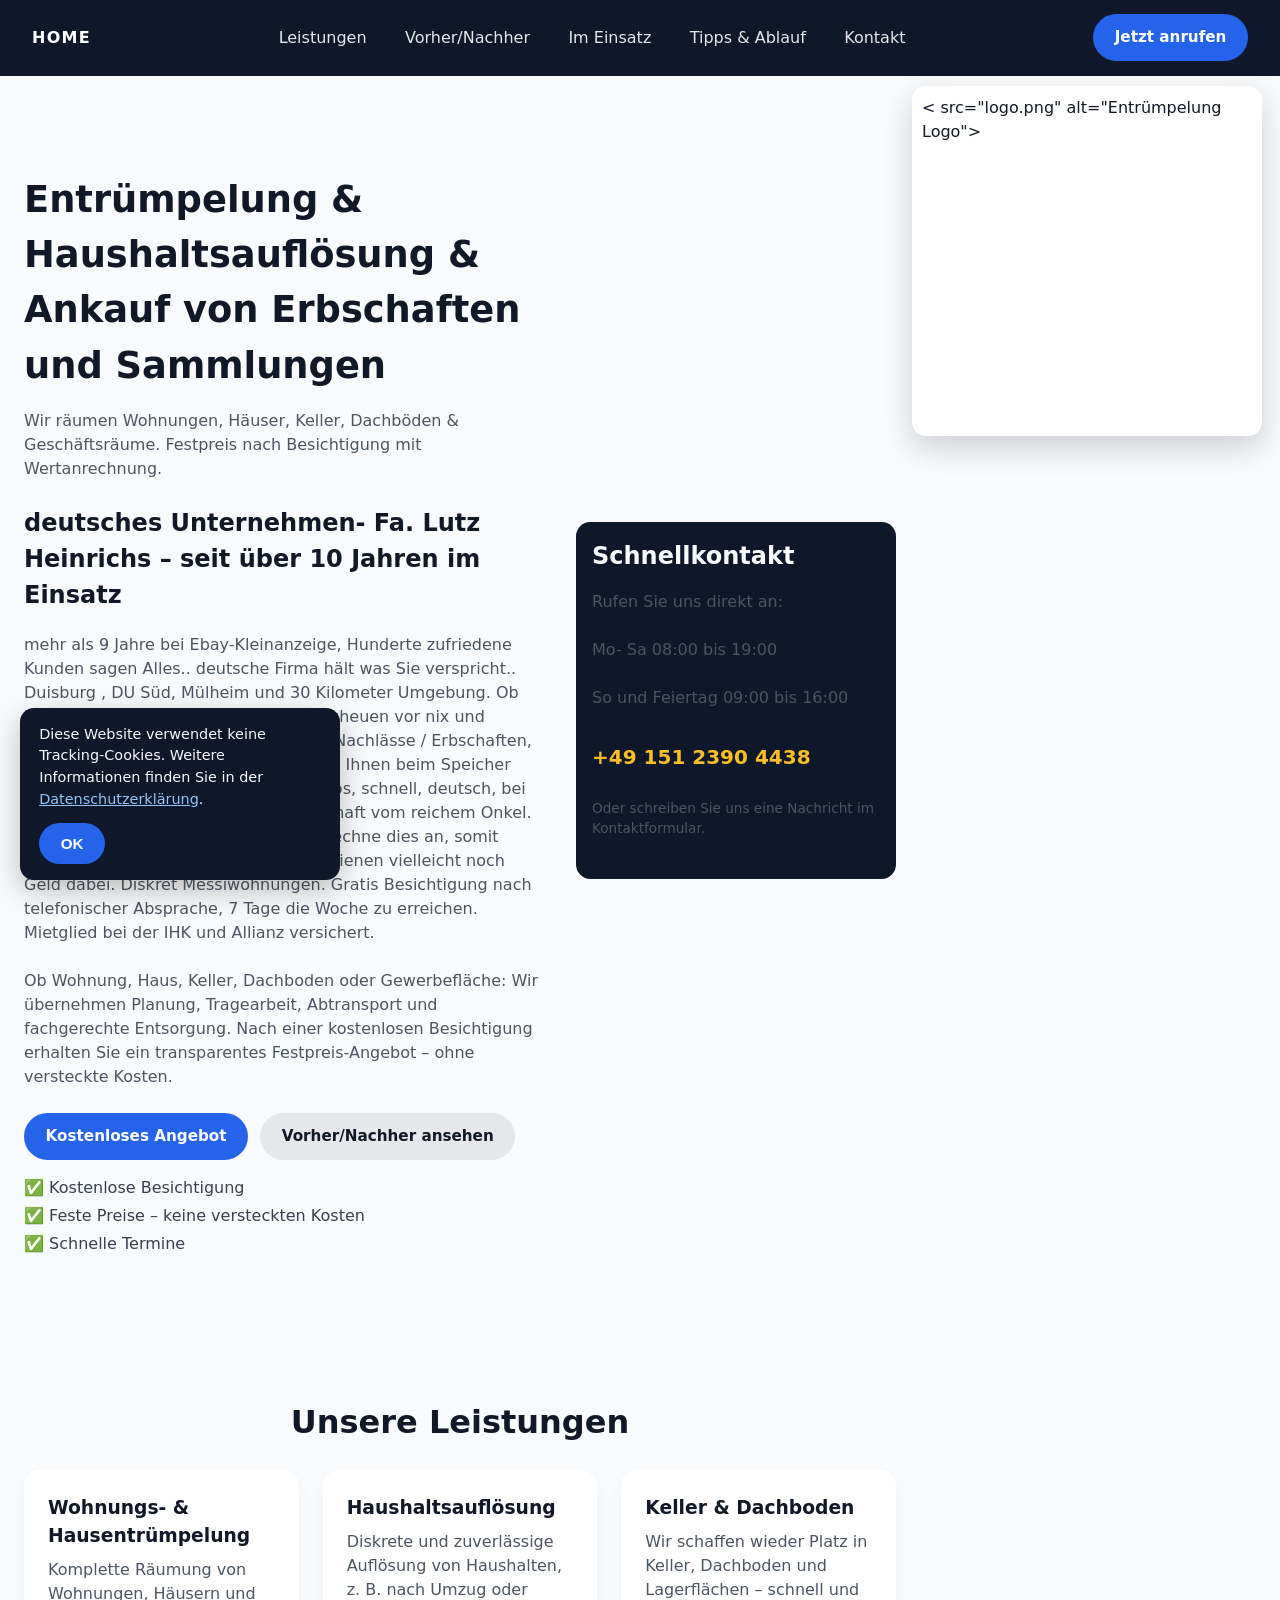
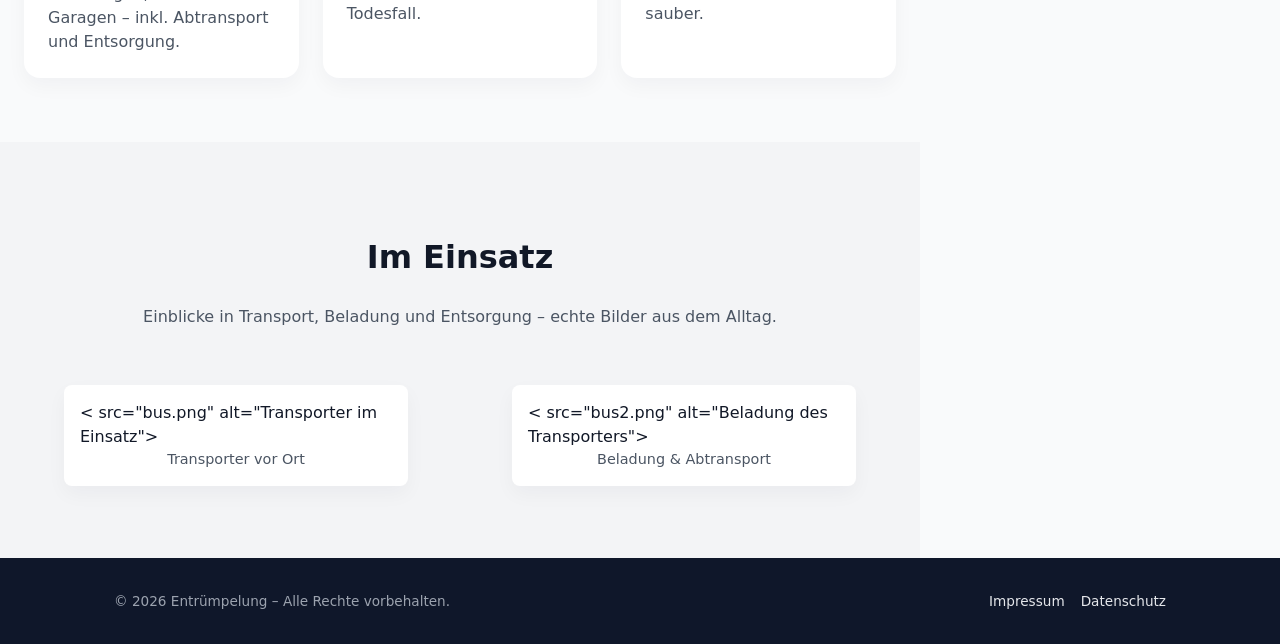
<file: index.html>
<!DOCTYPE html>
<html lang="de">
<head>
  <meta charset="UTF-8" />
  <link rel="icon" type="image/png" href="favicon.png">

  <meta name="viewport" content="width=device-width, initial-scale=1.0" />
  <title>Entrümpelung Heinrichs – Entrümpelung & Haushaltsauflösung in Duisburg</title>
<meta name="description" content="Entrümpelung & Haushaltsauflösung in Duisburg und Umgebung. Schnell, zuverlässig, besenrein. Kostenlose Besichtigung & Festpreis-Angebot." />

  <link rel="stylesheet" href="css/styles.css" />
</head>
<body>

 <header class="header">
  <div class="container header-inner">
    <a class="brand" href="index.html" aria-label="Startseite">
      <span class="brand-text">Home</span>
    </a>

    <nav class="nav">
  <a href="leistungen.html">Leistungen</a>
  <a href="galerie.html">Vorher/Nachher</a>
  <a href="einsatz.html">Im Einsatz</a>
  <a href="preise.html">Tipps & Ablauf</a>
  <a href="kontakt.html">Kontakt</a>
</nav>


    <a class="btn-primary header-call" href="tel:+4915123904438">Jetzt anrufen</a>
  </div>
</header>

<!-- Logo-Badge unter der schwarzen Leiste (auf jeder Seite gleich) -->
<a class="logo-badge" href="index.html" aria-label="Zur Startseite">
  < src="logo.png" alt="Entrümpelung Logo">
</a>






  <main>
    <!-- HERO -->
    <section class="hero">
      <div class="container hero-inner">
        <div class="hero-text">
          <h1>Entrümpelung & Haushaltsauflösung & Ankauf von Erbschaften und Sammlungen</h1>
          <p>
            Wir räumen Wohnungen, Häuser, Keller, Dachböden & Geschäftsräume.
            Festpreis nach Besichtigung mit Wertanrechnung.
          </p>

          <div class="hero-about">
  <h2> deutsches Unternehmen- Fa. Lutz Heinrichs – seit über 10 Jahren im Einsatz</h2>
  <p>
    mehr als 9 Jahre bei Ebay-Kleinanzeige, Hunderte zufriedene Kunden sagen Alles..
     deutsche Firma hält was Sie verspricht.. Duisburg , DU Süd, Mülheim und 30 Kilometer Umgebung. 
    Ob Keller, Scheune, Wohnung, Villa , wir scheuen vor nix und entrümpeln alles. 
    Ankauf hochwertige Nachlässe / Erbschaften, zahlen bar wenn gewünscht. Wir helfen Ihnen beim Speicher oder Keller,
     bei der grossen Villa... seriös, schnell, deutsch, bei kleinen Dingen von Oma, bis zur Erbschaft vom reichem Onkel.
      Kaufe fast Alles was von Wert ist und rechne dies an, somit bleibt Ihre Rechnung klein und Sie verdienen vielleicht noch Geld dabei.
     Diskret Messiwohnungen. Gratis Besichtigung nach telefonischer Absprache, 7 Tage die Woche zu erreichen. Mietglied bei der IHK und Allianz versichert.
  </p>
  <p>
    Ob Wohnung, Haus, Keller, Dachboden oder Gewerbefläche: Wir übernehmen Planung, Tragearbeit,
    Abtransport und fachgerechte Entsorgung. Nach einer kostenlosen Besichtigung erhalten Sie ein
    transparentes Festpreis-Angebot – ohne versteckte Kosten.
  </p>
</div>


          <div class="hero-actions">
            <a class="btn-primary" href="kontakt.html">Kostenloses Angebot</a>
            <a class="btn-secondary" href="galerie.html">Vorher/Nachher ansehen</a>
          </div>

          <ul class="hero-bullets">
            <li>✅ Kostenlose Besichtigung</li>
            <li>✅ Feste Preise – keine versteckten Kosten</li>
            <li>✅ Schnelle Termine</li>
          </ul>
        </div>

        <div class="hero-box">
          <h2>Schnellkontakt</h2>
          <p>Rufen Sie uns direkt an:</p>
          <p> Mo- Sa 08:00 bis 19:00 </p>
          <p>So und Feiertag 09:00 bis 16:00</p>
          <a class="hero-phone" href="tel:+4915123904438">+49 151 2390 4438</a>
          <p class="hero-small">Oder schreiben Sie uns eine Nachricht im Kontaktformular.</p>
        </div>
      </div>
    </section>

    <!-- LEISTUNGEN -->
    <section id="leistungen" class="section">
      <div class="container">
        <h2>Unsere Leistungen</h2>
        <div class="grid-3">
          <article class="card">
            <h3>Wohnungs- & Hausentrümpelung</h3>
            <p>Komplette Räumung von Wohnungen, Häusern und Garagen – inkl. Abtransport und Entsorgung.</p>
          </article>
          <article class="card">
            <h3>Haushaltsauflösung</h3>
            <p>Diskrete und zuverlässige Auflösung von Haushalten, z. B. nach Umzug oder Todesfall.</p>
          </article>
          <article class="card">
            <h3>Keller & Dachboden</h3>
            <p>Wir schaffen wieder Platz in Keller, Dachboden und Lagerflächen – schnell und sauber.</p>
          </article>
        </div>
      </div>
    </section>

    <!-- IM EINSATZ (Transport) -->
    <section id="einsatz" class="section section-alt">
      <div class="container">
        <h2>Im Einsatz</h2>
        <p class="section-intro">
          Einblicke in Transport, Beladung und Entsorgung – echte Bilder aus dem Alltag.
        </p>

        <div class="transport-grid">
          <figure class="transport-item">
            < src="bus.png" alt="Transporter im Einsatz">
            <figcaption>Transporter vor Ort</figcaption>
          </figure>

          <figure class="transport-item">
            < src="bus2.png" alt="Beladung des Transporters">
            <figcaption>Beladung & Abtransport</figcaption>
          </figure>
        </div>
      </div>
    </section>

  </main>

  <footer class="footer">
    <div class="container footer-inner">
      <p>© <span id="year"></span> Entrümpelung – Alle Rechte vorbehalten.</p>
      <div class="footer-links">
        <a href="impressum.html">Impressum</a>
<a href="datenschutz.html">Datenschutz</a>

      </div>
    </div>
  </footer>

  <script src="js/main.js"></script>
  <div id="cookie-banner" class="cookie-banner">
  <div class="cookie-box">
    <p>
      Diese Website verwendet keine Tracking-Cookies.
      Weitere Informationen finden Sie in der
      <a href="datenschutz.html">Datenschutzerklärung</a>.
    </p>
    <button id="cookie-accept" class="btn-primary">OK</button>
  </div>
</div>

<script>
  const banner = document.getElementById("cookie-banner");
  const btn = document.getElementById("cookie-accept");

  if (!localStorage.getItem("cookiesAccepted")) {
    banner.style.display = "block";
  }

  btn.addEventListener("click", () => {
    localStorage.setItem("cookiesAccepted", "true");
    banner.style.display = "none";
  });
</script>

</body>
</html>
</file>
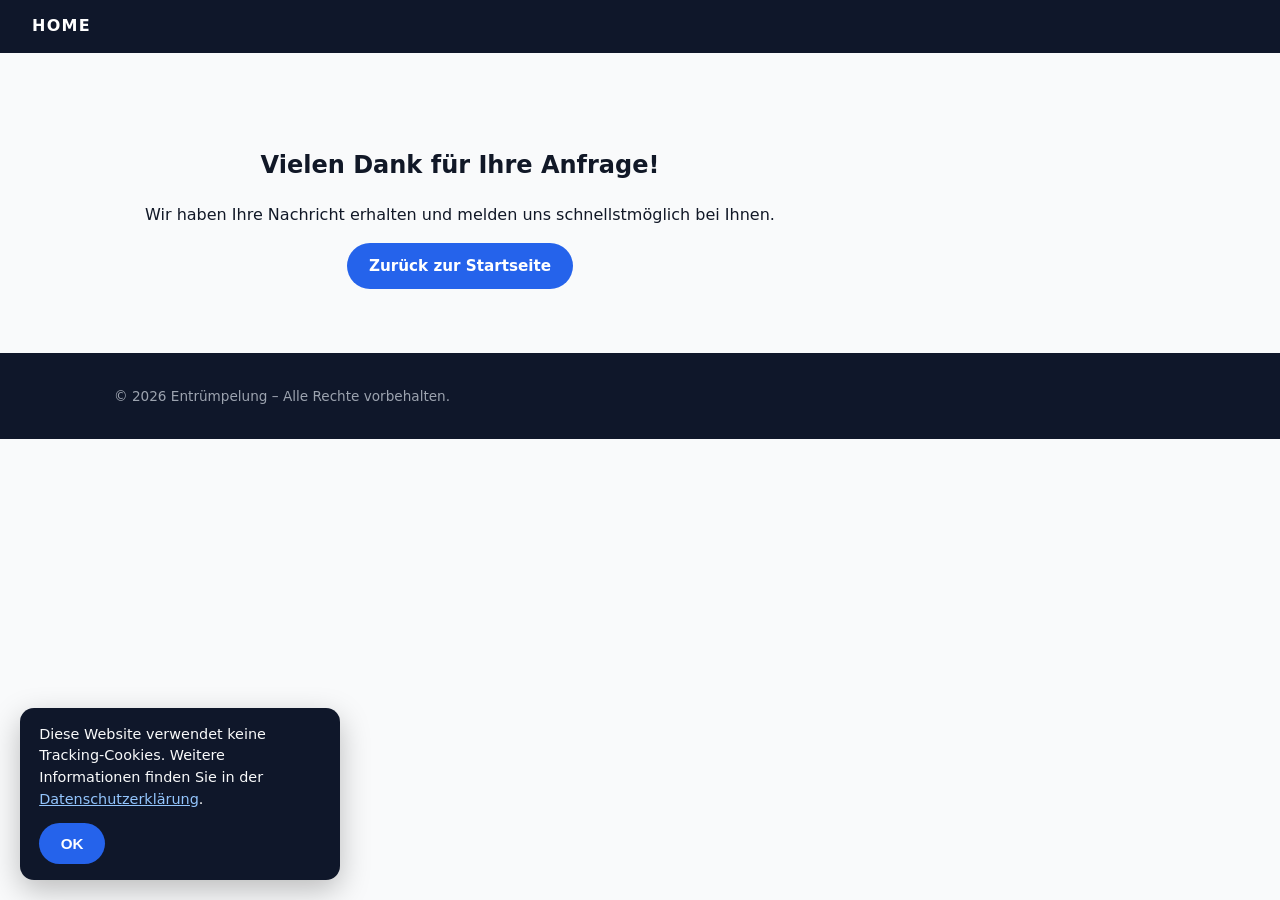
<file: danke.html>
<!DOCTYPE html>
<html lang="de">
<head>
  <meta charset="UTF-8" />
  <link rel="icon" type="image/png" href="favicon.png">

  <title>Vielen Dank – Anfrage gesendet</title>
  <meta name="viewport" content="width=device-width, initial-scale=1.0" />
  <link rel="stylesheet" href="css/styles.css" />
</head>
<body>

<header class="header">
  <div class="container header-inner">
    <a class="brand" href="index.html"><span class="brand-text">Home</span></a>
  </div>
</header>

<main>
  <section class="section">
    <div class="container" style="text-align:center; max-width:700px;">
      <h1>Vielen Dank für Ihre Anfrage!</h1>
      <p>
        Wir haben Ihre Nachricht erhalten und melden uns schnellstmöglich bei Ihnen.
      </p>
      <a href="index.html" class="btn-primary">Zurück zur Startseite</a>
    </div>
  </section>
</main>

<footer class="footer">
  <div class="container footer-inner">
    <p>© <span id="year"></span> Entrümpelung – Alle Rechte vorbehalten.</p>
  </div>
</footer>

<script>
  document.getElementById("year").textContent = new Date().getFullYear();
</script>
<div id="cookie-banner" class="cookie-banner">
  <div class="cookie-box">
    <p>
      Diese Website verwendet keine Tracking-Cookies.
      Weitere Informationen finden Sie in der
      <a href="datenschutz.html">Datenschutzerklärung</a>.
    </p>
    <button id="cookie-accept" class="btn-primary">OK</button>
  </div>
</div>

<script>
  const banner = document.getElementById("cookie-banner");
  const btn = document.getElementById("cookie-accept");

  if (!localStorage.getItem("cookiesAccepted")) {
    banner.style.display = "block";
  }

  btn.addEventListener("click", () => {
    localStorage.setItem("cookiesAccepted", "true");
    banner.style.display = "none";
  });
</script>

</body>
</html>
</file>
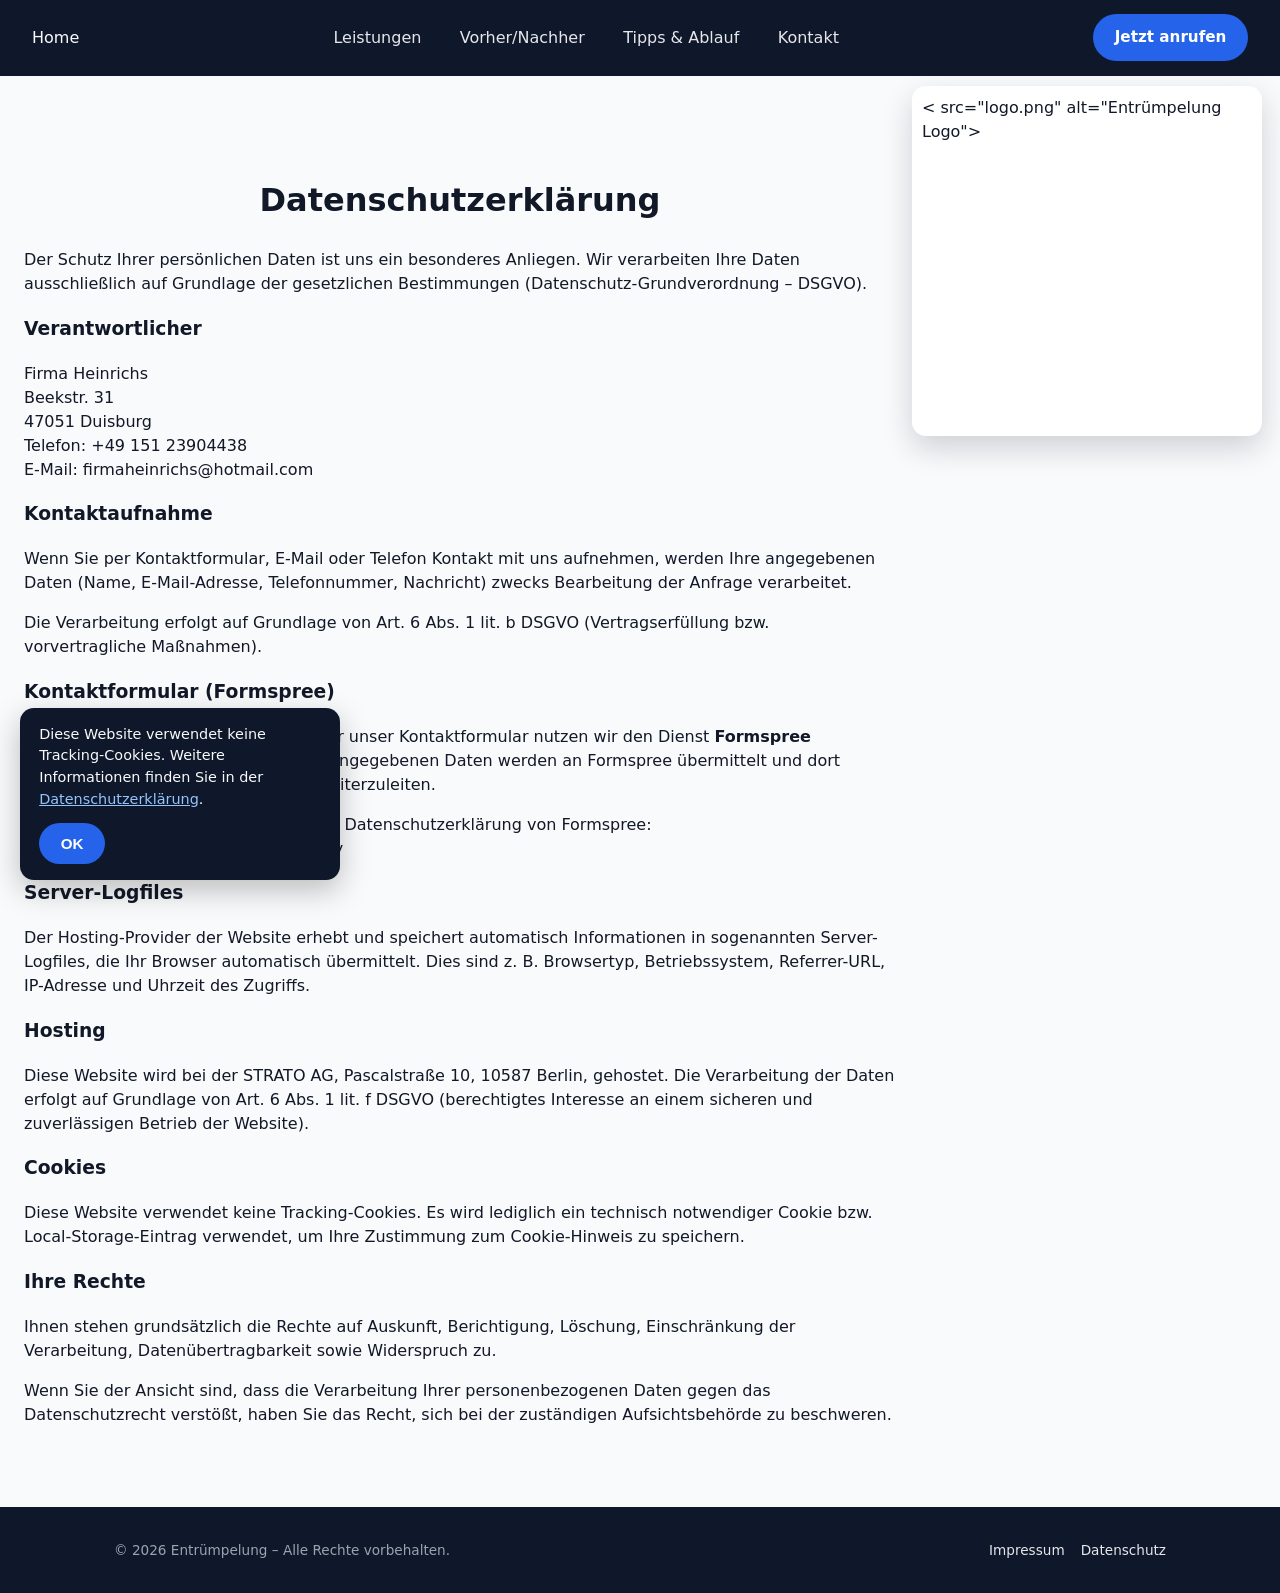
<file: datenschutz.html>
<!DOCTYPE html>
<html lang="de">
<head>
  <meta charset="UTF-8" />
  <link rel="icon" type="image/png" href="favicon.png">

  <meta name="viewport" content="width=device-width, initial-scale=1.0" />
  <title>Datenschutzerklärung – Entrümpelung Heinrichs</title>
<meta name="description" content="Datenschutzerklärung von Entrümpelung Heinrichs." />

  <link rel="stylesheet" href="css/styles.css" />
</head>

<body>

<header class="header">
  <div class="container header-inner">
    <a class="brand" href="index.html">Home</a>

    <nav class="nav">
      <a href="leistungen.html">Leistungen</a>
      <a href="galerie.html">Vorher/Nachher</a>
      <a href="preise.html">Tipps & Ablauf</a>
      <a href="kontakt.html">Kontakt</a>
    </nav>

    <a class="btn-primary header-call" href="tel:+4915123904438">Jetzt anrufen</a>
  </div>
</header>

<a class="logo-badge" href="index.html">
  < src="logo.png" alt="Entrümpelung Logo">
</a>

<main>
  <section class="section">
    <div class="container">
      <h2>Datenschutzerklärung</h2>

      <p>
        Der Schutz Ihrer persönlichen Daten ist uns ein besonderes Anliegen.
        Wir verarbeiten Ihre Daten ausschließlich auf Grundlage der gesetzlichen Bestimmungen
        (Datenschutz-Grundverordnung – DSGVO).
      </p>

      <h3>Verantwortlicher</h3>
      <p>
        Firma Heinrichs<br>
        Beekstr. 31<br>
        47051 Duisburg<br>
        Telefon: +49 151 23904438<br>
        E-Mail: <a href="mailto:firmaheinrichs@hotmail.com">firmaheinrichs@hotmail.com</a>
      </p>

      <h3>Kontaktaufnahme</h3>
      <p>
        Wenn Sie per Kontaktformular, E-Mail oder Telefon Kontakt mit uns aufnehmen,
        werden Ihre angegebenen Daten (Name, E-Mail-Adresse, Telefonnummer, Nachricht)
        zwecks Bearbeitung der Anfrage verarbeitet.
      </p>
      <p>
        Die Verarbeitung erfolgt auf Grundlage von Art. 6 Abs. 1 lit. b DSGVO
        (Vertragserfüllung bzw. vorvertragliche Maßnahmen).
      </p>

      <h3>Kontaktformular (Formspree)</h3>
      <p>
        Für die Übermittlung von Anfragen über unser Kontaktformular nutzen wir den Dienst
        <strong>Formspree</strong> (Formspree Inc., USA).
        Die von Ihnen eingegebenen Daten werden an Formspree übermittelt und dort verarbeitet,
        um Ihre Anfrage an uns weiterzuleiten.
      </p>
      <p>
        Weitere Informationen finden Sie in der Datenschutzerklärung von Formspree:
        <a href="https://formspree.io/legal/privacy-policy" target="_blank" rel="noopener noreferrer">
          https://formspree.io/legal/privacy-policy
        </a>
      </p>

      <h3>Server-Logfiles</h3>
      <p>
        Der Hosting-Provider der Website erhebt und speichert automatisch Informationen
        in sogenannten Server-Logfiles, die Ihr Browser automatisch übermittelt.
        Dies sind z. B. Browsertyp, Betriebssystem, Referrer-URL, IP-Adresse und Uhrzeit des Zugriffs.
      </p>

      <h3>Hosting</h3>
      <p>
        Diese Website wird bei der STRATO AG, Pascalstraße 10, 10587 Berlin, gehostet.
        Die Verarbeitung der Daten erfolgt auf Grundlage von Art. 6 Abs. 1 lit. f DSGVO
        (berechtigtes Interesse an einem sicheren und zuverlässigen Betrieb der Website).
      </p>

      <h3>Cookies</h3>
      <p>
        Diese Website verwendet keine Tracking-Cookies.
        Es wird lediglich ein technisch notwendiger Cookie bzw. Local-Storage-Eintrag verwendet,
        um Ihre Zustimmung zum Cookie-Hinweis zu speichern.
      </p>

      <h3>Ihre Rechte</h3>
      <p>
        Ihnen stehen grundsätzlich die Rechte auf Auskunft, Berichtigung, Löschung,
        Einschränkung der Verarbeitung, Datenübertragbarkeit sowie Widerspruch zu.
      </p>

      <p>
        Wenn Sie der Ansicht sind, dass die Verarbeitung Ihrer personenbezogenen Daten
        gegen das Datenschutzrecht verstößt, haben Sie das Recht,
        sich bei der zuständigen Aufsichtsbehörde zu beschweren.
      </p>
    </div>
  </section>
</main>

<footer class="footer">
  <div class="container footer-inner">
    <p>© <span id="year"></span> Entrümpelung – Alle Rechte vorbehalten.</p>
    <div class="footer-links">
      <a href="impressum.html">Impressum</a>
      <a href="datenschutz.html">Datenschutz</a>
    </div>
  </div>
</footer>

<script>
  document.getElementById('year').textContent = new Date().getFullYear();
</script>
<div id="cookie-banner" class="cookie-banner">
  <div class="cookie-box">
    <p>
      Diese Website verwendet keine Tracking-Cookies.
      Weitere Informationen finden Sie in der
      <a href="datenschutz.html">Datenschutzerklärung</a>.
    </p>
    <button id="cookie-accept" class="btn-primary">OK</button>
  </div>
</div>

<script>
  const banner = document.getElementById("cookie-banner");
  const btn = document.getElementById("cookie-accept");

  if (!localStorage.getItem("cookiesAccepted")) {
    banner.style.display = "block";
  }

  btn.addEventListener("click", () => {
    localStorage.setItem("cookiesAccepted", "true");
    banner.style.display = "none";
  });
</script>

</body>
</html>
</file>
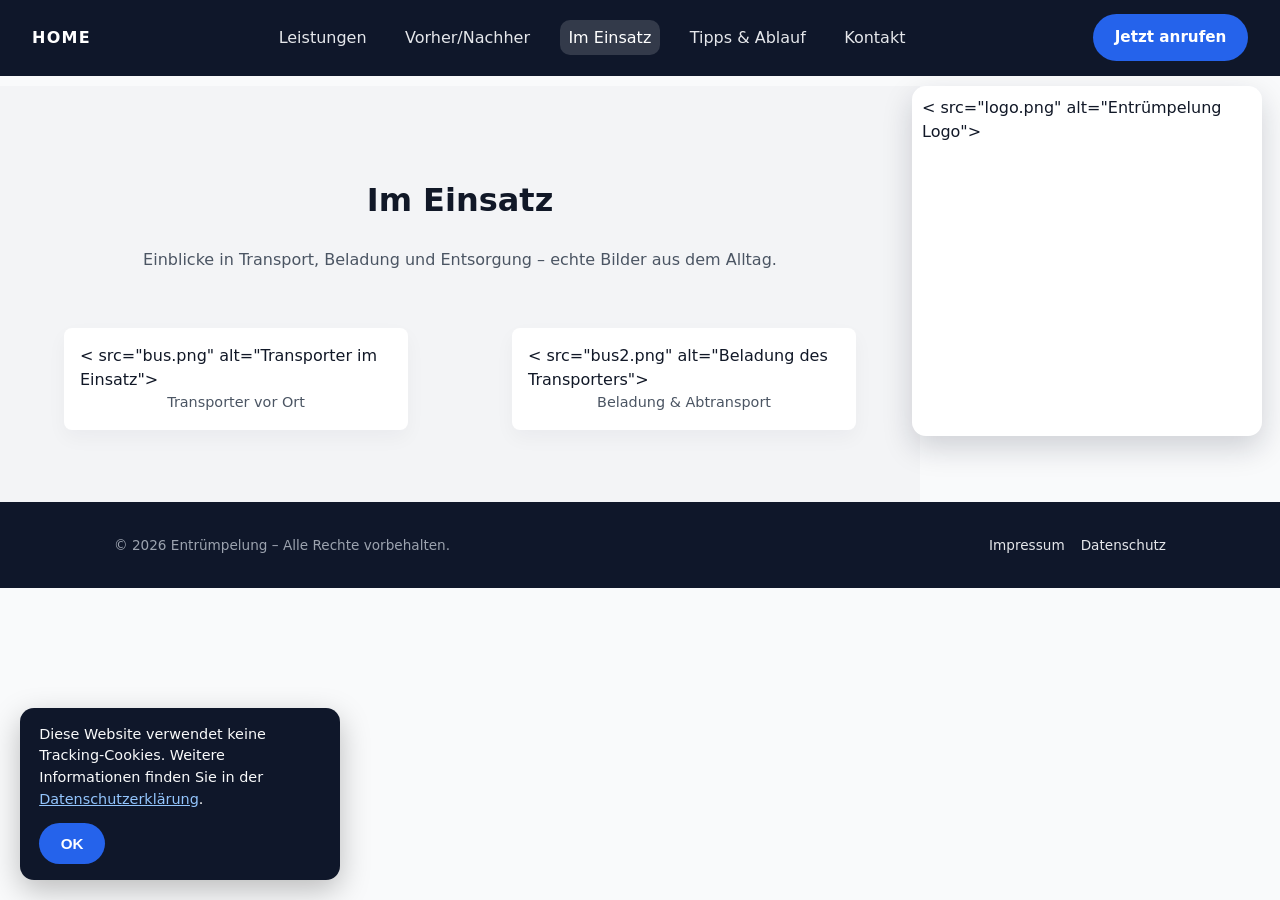
<file: einsatz.html>
<!DOCTYPE html>
<html lang="de">
<head>
  <meta charset="UTF-8" />
  <link rel="icon" type="image/png" href="favicon.png">

  <meta name="viewport" content="width=device-width, initial-scale=1.0" />
  <title>Im Einsatz – Entrümpelung</title>
  <link rel="stylesheet" href="css/styles.css" />
</head>
<body>

<header class="header">
  <div class="container header-inner">
    <a class="brand" href="index.html" aria-label="Startseite"><span class="brand-text">Home</span></a>

    <nav class="nav">
      <a href="leistungen.html">Leistungen</a>
      <a href="galerie.html">Vorher/Nachher</a>
      <a href="einsatz.html" class="active">Im Einsatz</a>
      <a href="preise.html">Tipps & Ablauf</a>
      <a href="kontakt.html">Kontakt</a>
    </nav>

    <a class="btn-primary header-call" href="tel:+491234567890">Jetzt anrufen</a>
  </div>
</header>

<a class="logo-badge" href="index.html" aria-label="Zur Startseite">
  < src="logo.png" alt="Entrümpelung Logo">
</a>

<main>
  <section class="section section-alt">
    <div class="container">
      <h2>Im Einsatz</h2>
      <p class="section-intro">
        Einblicke in Transport, Beladung und Entsorgung – echte Bilder aus dem Alltag.
      </p>

      <div class="transport-grid">
        <figure class="transport-item">
          < src="bus.png" alt="Transporter im Einsatz">
          <figcaption>Transporter vor Ort</figcaption>
        </figure>

        <figure class="transport-item">
          < src="bus2.png" alt="Beladung des Transporters">
          <figcaption>Beladung & Abtransport</figcaption>
        </figure>
      </div>
    </div>
  </section>
</main>

<footer class="footer">
  <div class="container footer-inner">
    <p>© <span id="year"></span> Entrümpelung – Alle Rechte vorbehalten.</p>
    <div class="footer-links">
      <a href="impressum.html">Impressum</a>
<a href="datenschutz.html">Datenschutz</a>

    </div>
  </div>
</footer>

<script>
  document.getElementById('year').textContent = new Date().getFullYear();
</script>
<div id="cookie-banner" class="cookie-banner">
  <div class="cookie-box">
    <p>
      Diese Website verwendet keine Tracking-Cookies.
      Weitere Informationen finden Sie in der
      <a href="datenschutz.html">Datenschutzerklärung</a>.
    </p>
    <button id="cookie-accept" class="btn-primary">OK</button>
  </div>
</div>

<script>
  const banner = document.getElementById("cookie-banner");
  const btn = document.getElementById("cookie-accept");

  if (!localStorage.getItem("cookiesAccepted")) {
    banner.style.display = "block";
  }

  btn.addEventListener("click", () => {
    localStorage.setItem("cookiesAccepted", "true");
    banner.style.display = "none";
  });
</script>

</body>
</html>
</file>
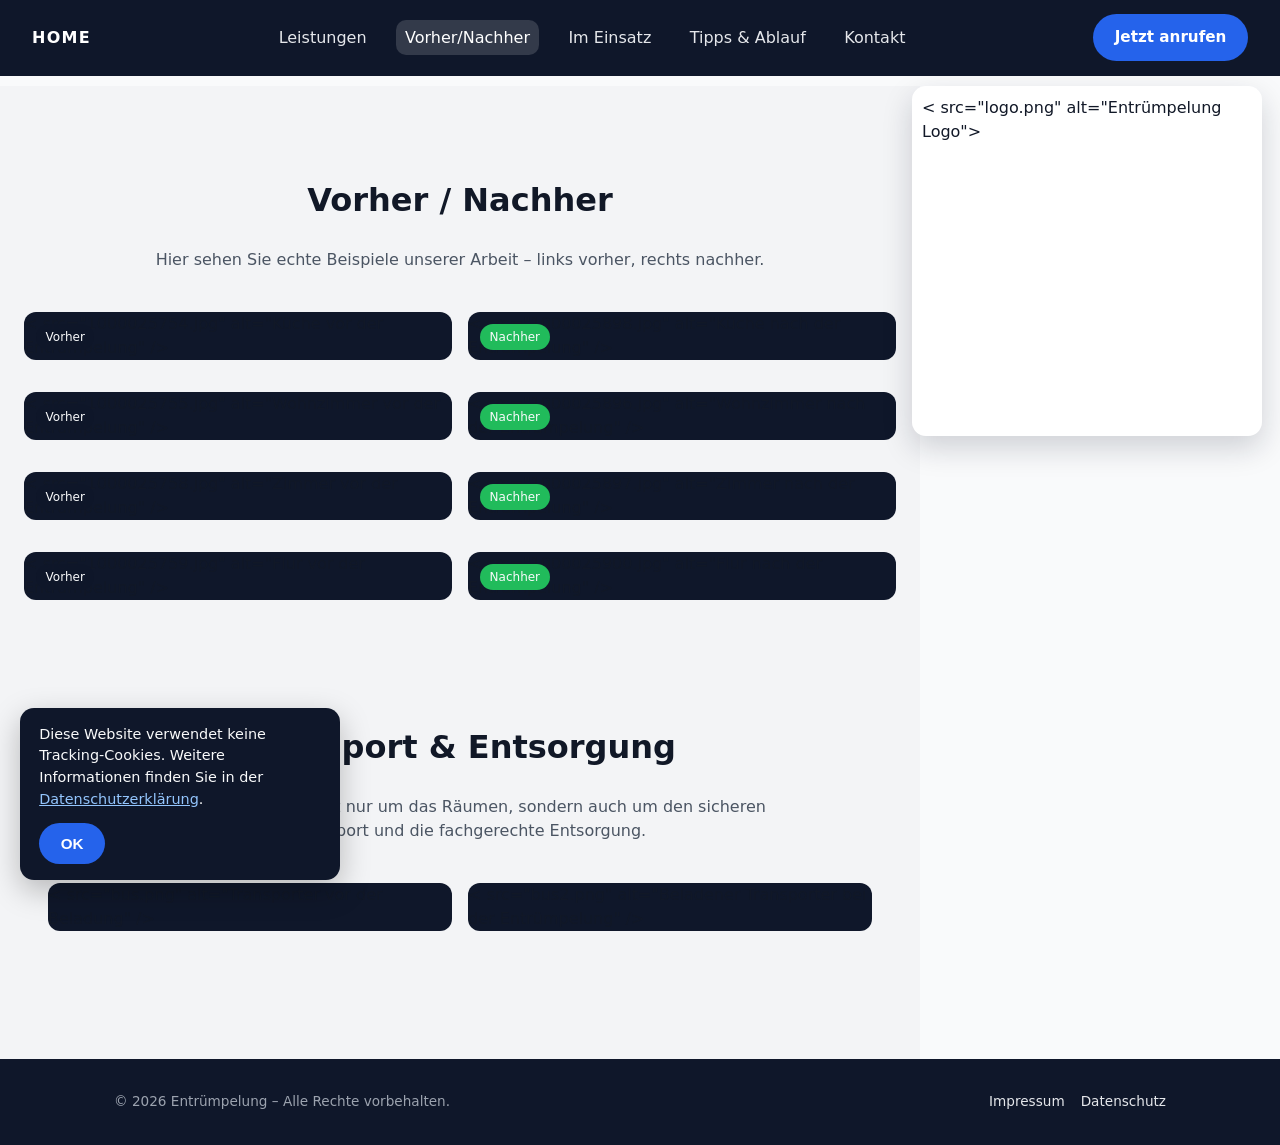
<file: galerie.html>
<!DOCTYPE html>
<html lang="de">
<head>
  <meta charset="UTF-8" />
  <link rel="icon" type="image/png" href="favicon.png">

  <meta name="viewport" content="width=device-width, initial-scale=1.0" />
  <title>Vorher / Nachher – Entrümpelung Heinrichs</title>
<meta name="description" content="Vorher/Nachher Beispiele unserer Entrümpelungen: echte Bilder, echte Ergebnisse – zuverlässig und sauber." />

  <link rel="stylesheet" href="css/styles.css" />
</head>

<body>
 <header class="header">
  <div class="container header-inner">
    <a class="brand" href="index.html" aria-label="Startseite">
      <span class="brand-text">Home</span>
    </a>

   <nav class="nav">
  <a href="leistungen.html">Leistungen</a>
  <a href="galerie.html" class="active">Vorher/Nachher</a>
  <a href="einsatz.html">Im Einsatz</a>
  <a href="preise.html">Tipps & Ablauf</a>
  <a href="kontakt.html">Kontakt</a>
</nav>


    <a class="btn-primary header-call" href="tel:+491234567890">Jetzt anrufen</a>
  </div>
</header>

<!-- Logo-Badge unter der schwarzen Leiste -->
<a class="logo-badge" href="index.html" aria-label="Zur Startseite">
  < src="logo.png" alt="Entrümpelung Logo">
</a>


  <main>
    <section class="section section-alt">
      <div class="container">
        <h2>Vorher / Nachher</h2>
        <p class="section-intro">
          Hier sehen Sie echte Beispiele unserer Arbeit – links vorher, rechts nachher.
        </p>

        <!-- >>> HIER DEIN KOMPLETTER BEFORE/AFTER BLOCK <<< -->
        <div class="before-after-grid">

          <!-- Paar 1 -->
          <div class="ba-item">
  <div class="ba-image-wrapper">
    <span class="badge">Vorher</span>
    < src="1000025754.jpg" alt="Küche vor der Entrümpelung" />
  </div>
  <div class="ba-image-wrapper">
    <span class="badge badge-after">Nachher</span>
    < src="1000025898.jpg" alt="Küche nach der Entrümpelung" />
  </div>
</div>


          <!-- Paar 2 -->
         <div class="ba-item">
  <div class="ba-image-wrapper">
    <span class="badge">Vorher</span>
    < src="1000025755.jpg" alt="Wohnzimmer vor der Entrümpelung" />
  </div>
  <div class="ba-image-wrapper">
    <span class="badge badge-after">Nachher</span>
    < src="1000025896.jpg" alt="Wohnzimmer nach der Entrümpelung" />
  </div>
</div>


          <!-- Paar 3 -->
         <div class="ba-item">
  <div class="ba-image-wrapper">
    <span class="badge">Vorher</span>
    < src="1000025758.jpg" alt="Zimmer vor der Entrümpelung" />
  </div>
  <div class="ba-image-wrapper">
    <span class="badge badge-after">Nachher</span>
    < src="1000025897.jpg" alt="Zimmer nach der Entrümpelung" />
  </div>
</div>


          <!-- Paar 4 -->
          <div class="ba-item">
  <div class="ba-image-wrapper">
    <span class="badge">Vorher</span>
    < src="1000025759.jpg" alt="Flur vor der Entrümpelung" />
  </div>
  <div class="ba-image-wrapper">
    <span class="badge badge-after">Nachher</span>
    < src="1000025900.jpg" alt="Flur nach der Entrümpelung" />
  </div>
</div>
<!--Transporter-->
<section id="transport" class="section">
  <div class="container">
    <h2>Transport & Entsorgung</h2>
    <p class="section-intro">
      Wir kümmern uns nicht nur um das Räumen, sondern auch um den sicheren Abtransport und die fachgerechte Entsorgung.
    </p>

    <div class="before-after-grid">
      <div class="ba-item">
        <div class="ba-image-wrapper">
          < src="bus.png" alt="Transporter vor der Beladung" />
        </div>
        <div class="ba-image-wrapper">
          < src="bus2.png" alt="Beladener Transporter bei der Entrümpelung" />
        </div>
      </div>
    </div>
  </div>
</section>


        </div>
      </div>
    </section>
  </main>

  <footer class="footer">
    <div class="container footer-inner">
      <p>© <span id="year"></span> Entrümpelung – Alle Rechte vorbehalten.</p>
      <div class="footer-links">
       <a href="impressum.html">Impressum</a>
<a href="datenschutz.html">Datenschutz</a>

      </div>
    </div>
  </footer>

  <script>
    document.getElementById('year').textContent = new Date().getFullYear();
  </script>
  <div id="cookie-banner" class="cookie-banner">
  <div class="cookie-box">
    <p>
      Diese Website verwendet keine Tracking-Cookies.
      Weitere Informationen finden Sie in der
      <a href="datenschutz.html">Datenschutzerklärung</a>.
    </p>
    <button id="cookie-accept" class="btn-primary">OK</button>
  </div>
</div>

<script>
  const banner = document.getElementById("cookie-banner");
  const btn = document.getElementById("cookie-accept");

  if (!localStorage.getItem("cookiesAccepted")) {
    banner.style.display = "block";
  }

  btn.addEventListener("click", () => {
    localStorage.setItem("cookiesAccepted", "true");
    banner.style.display = "none";
  });
</script>

</body>
</html>
</file>
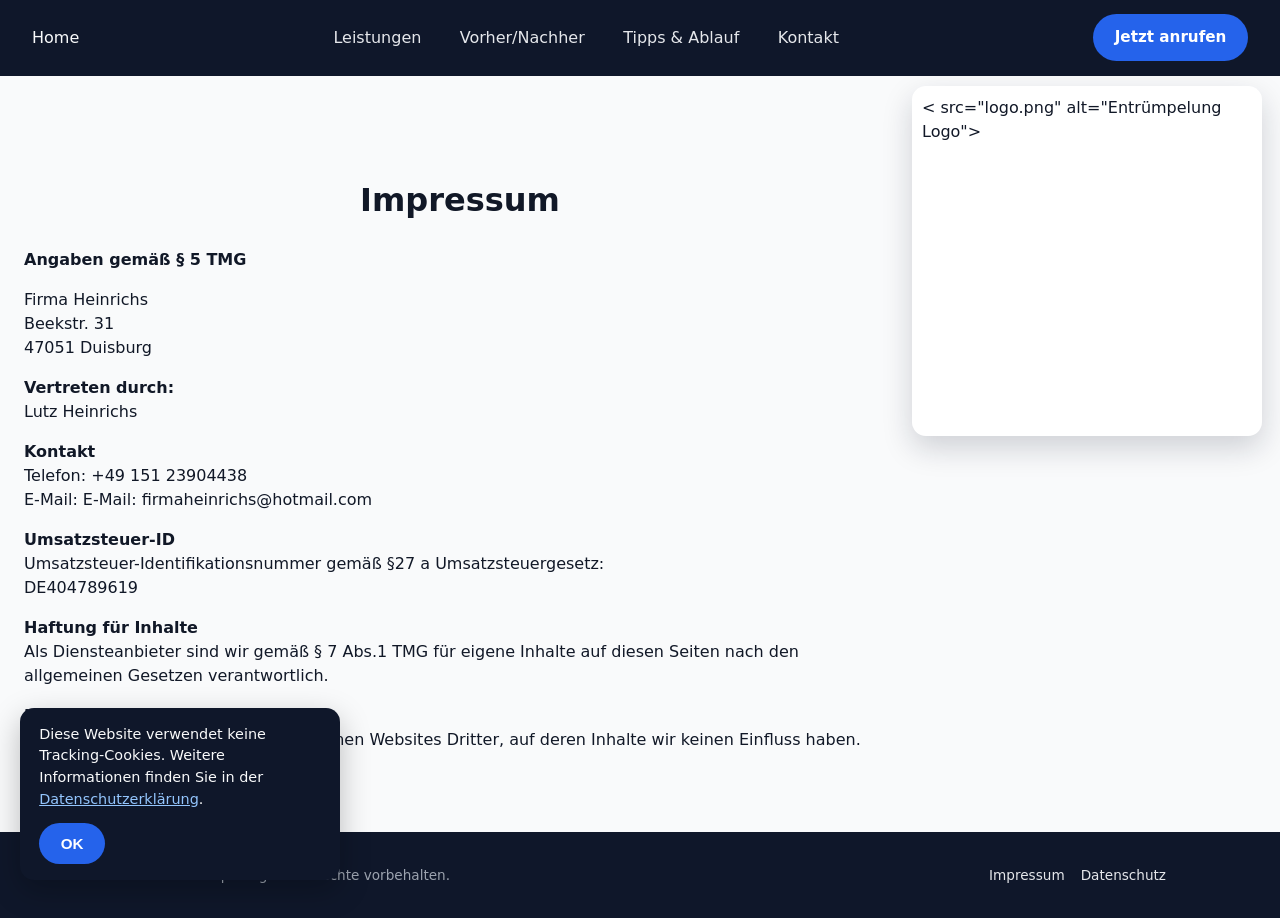
<file: impressum.html>
<!DOCTYPE html>
<html lang="de">
<head>
  <meta charset="UTF-8" />
  <link rel="icon" type="image/png" href="favicon.png">

  <meta name="viewport" content="width=device-width, initial-scale=1.0" />
  <title>Impressum – Entrümpelung Heinrichs</title>
<meta name="description" content="Impressum von Entrümpelung Heinrichs." />

  <link rel="stylesheet" href="css/styles.css" />
</head>

<body>

<header class="header">
  <div class="container header-inner">
    <a class="brand" href="index.html">Home</a>

    <nav class="nav">
      <a href="leistungen.html">Leistungen</a>
      <a href="galerie.html">Vorher/Nachher</a>
      <a href="preise.html">Tipps & Ablauf</a>
      <a href="kontakt.html">Kontakt</a>
    </nav>

    <a class="btn-primary header-call" href="tel:+491234567890">Jetzt anrufen</a>
  </div>
</header>

<a class="logo-badge" href="index.html">
  < src="logo.png" alt="Entrümpelung Logo">
</a>

<main>
  <section class="section">
    <div class="container">
      <h2>Impressum</h2>

      <p><strong>Angaben gemäß § 5 TMG</strong></p>

      <p>
        Firma Heinrichs<br>
        Beekstr. 31<br>
       47051 Duisburg
      </p>

      <p>
        <strong>Vertreten durch:</strong><br>
        Lutz Heinrichs
      </p>

      <p>
        <strong>Kontakt</strong><br>
        Telefon: +49 151 23904438<br>
        E-Mail: E-Mail: <a href="mailto:firmaheinrichs@hotmail.com">firmaheinrichs@hotmail.com</a>

      </p>

      <p>
        <strong>Umsatzsteuer-ID</strong><br>
        Umsatzsteuer-Identifikationsnummer gemäß §27 a Umsatzsteuergesetz:<br>
        DE404789619
      </p>

      <p>
        <strong>Haftung für Inhalte</strong><br>
        Als Diensteanbieter sind wir gemäß § 7 Abs.1 TMG für eigene Inhalte auf diesen Seiten nach den allgemeinen Gesetzen verantwortlich.
      </p>

      <p>
        <strong>Haftung für Links</strong><br>
        Unsere Seiten enthalten Links zu externen Websites Dritter, auf deren Inhalte wir keinen Einfluss haben.
      </p>

    </div>
  </section>
</main>

<footer class="footer">
  <div class="container footer-inner">
    <p>© <span id="year"></span> Entrümpelung – Alle Rechte vorbehalten.</p>
    <div class="footer-links">
      <a href="impressum.html">Impressum</a>
      <a href="datenschutz.html">Datenschutz</a>
    </div>
  </div>
</footer>

<script>
  document.getElementById('year').textContent = new Date().getFullYear();
</script>
<div id="cookie-banner" class="cookie-banner">
  <div class="cookie-box">
    <p>
      Diese Website verwendet keine Tracking-Cookies.
      Weitere Informationen finden Sie in der
      <a href="datenschutz.html">Datenschutzerklärung</a>.
    </p>
    <button id="cookie-accept" class="btn-primary">OK</button>
  </div>
</div>

<script>
  const banner = document.getElementById("cookie-banner");
  const btn = document.getElementById("cookie-accept");

  if (!localStorage.getItem("cookiesAccepted")) {
    banner.style.display = "block";
  }

  btn.addEventListener("click", () => {
    localStorage.setItem("cookiesAccepted", "true");
    banner.style.display = "none";
  });
</script>

</body>
</html>
</file>
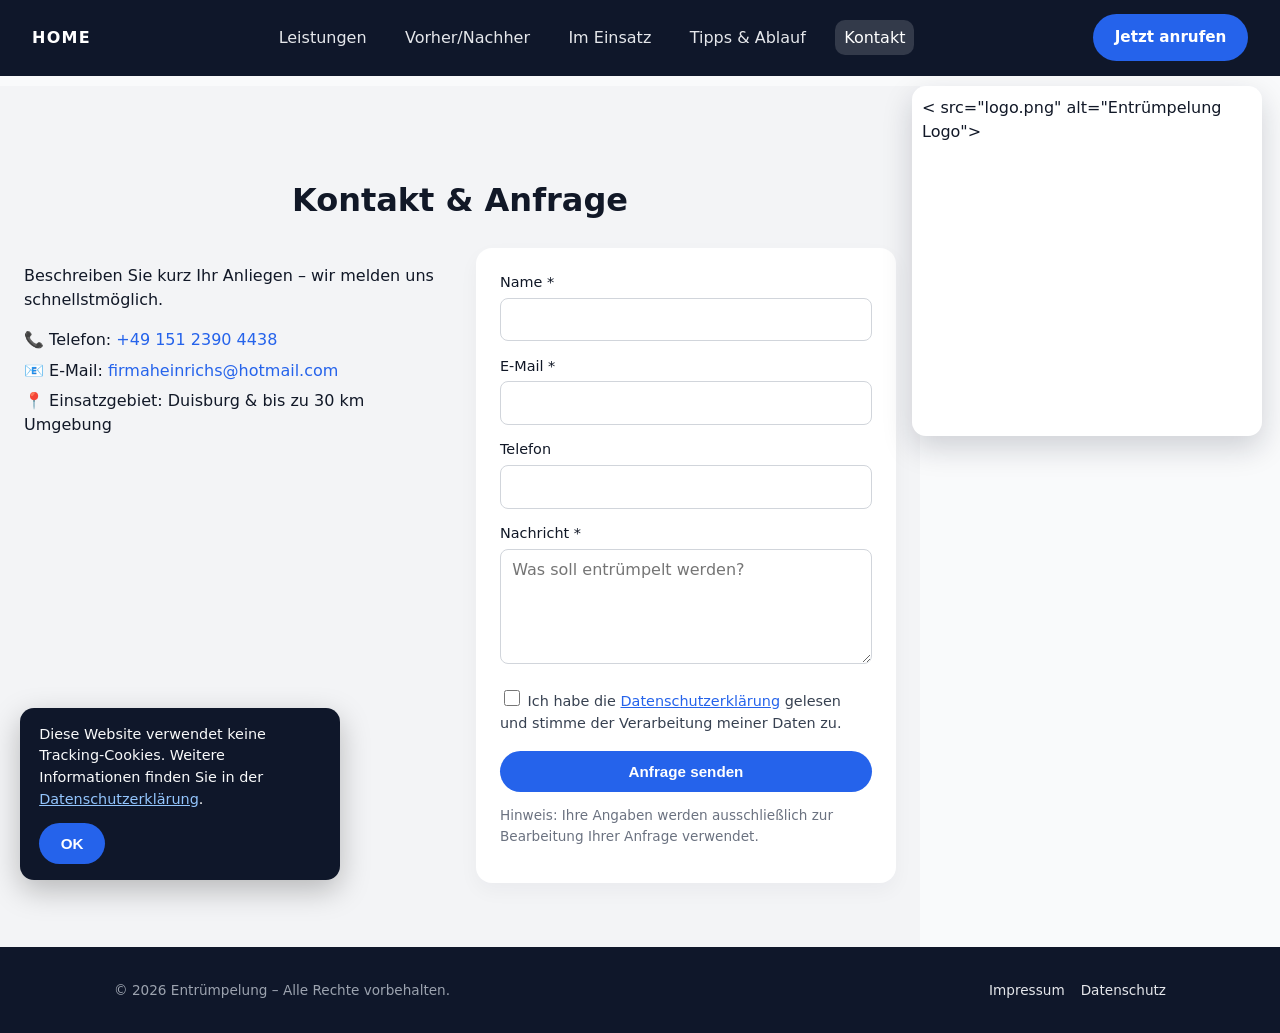
<file: kontakt.html>
<!DOCTYPE html>
<html lang="de">
<head>
  <meta charset="UTF-8" />
  <link rel="icon" type="image/png" href="favicon.png">

  <meta name="viewport" content="width=device-width, initial-scale=1.0" />
  <title>Kontakt – Entrümpelung Heinrichs Duisburg</title>
<meta name="description" content="Kontaktieren Sie uns für eine kostenlose Besichtigung und ein Festpreis-Angebot. Telefonisch oder per Kontaktformular." />

  <link rel="stylesheet" href="css/styles.css" />
</head>

<body>

<header class="header">
  <div class="container header-inner">
    <a class="brand" href="index.html"><span class="brand-text">Home</span></a>

    <nav class="nav">
      <a href="leistungen.html">Leistungen</a>
      <a href="galerie.html">Vorher/Nachher</a>
      <a href="einsatz.html">Im Einsatz</a>
      <a href="preise.html">Tipps & Ablauf</a>
      <a href="kontakt.html" class="active">Kontakt</a>
    </nav>

    <a class="btn-primary header-call" href="tel:+491234567890">Jetzt anrufen</a>
  </div>
</header>

<a class="logo-badge" href="index.html">
  < src="logo.png" alt="Entrümpelung Logo">
</a>

<main>
  <section class="section section-alt">
    <div class="container">
      <h2>Kontakt & Anfrage</h2>

      <div class="grid-2">
        <div>
          <p>
            Beschreiben Sie kurz Ihr Anliegen – wir melden uns schnellstmöglich.
          </p>

          <ul class="contact-list">
            <li>📞 Telefon: <a href="tel:+4915123904438">+49 151 2390 4438</a></li>
            <li>📧 E-Mail: <a href="mailto:firmaheinrichs@hotmail.com">firmaheinrichs@hotmail.com</a></li>
            <li>📍 Einsatzgebiet: Duisburg & bis zu 30 km Umgebung</li>
          </ul>
        </div>

        <div>
  <form
   id="contactForm"
  class="contact-form"
  action="https://formspree.io/f/xdakynjv"
  method="POST"
>
  <div class="form-row">
    <label for="name">Name *</label>
    <input type="text" id="name" name="name" required />
  </div>

  <div class="form-row">
    <label for="email">E-Mail *</label>
    <input type="email" id="email" name="email" required />
  </div>

  <div class="form-row">
    <label for="tel">Telefon</label>
    <input type="tel" id="tel" name="phone" />
  </div>

  <div class="form-row">
    <label for="message">Nachricht *</label>
    <textarea
      id="message"
      name="message"
      rows="4"
      required
      placeholder="Was soll entrümpelt werden?"
    ></textarea>
  </div>

  <!-- Betreff der E-Mail -->
  <input type="hidden" name="_subject" value="Neue Anfrage über die Website" />
<input type="hidden" name="_next" value="danke.html" />
<input type="hidden" name="_autoresponse" value="Vielen Dank für Ihre Anfrage! Wir haben Ihre Nachricht erhalten und melden uns schnellstmöglich. Falls es dringend ist, erreichen Sie uns telefonisch unter +49 151 2390 4438. – Entrümpelung Heinrichs" />



 <!-- DSGVO Pflicht -->
<div class="form-row checkbox-row">
  <label class="checkbox-label" for="privacy">
    <input id="privacy" name="privacy" type="checkbox" required>
    <span>
      Ich habe die
      <a href="datenschutz.html" target="_blank" rel="noopener">Datenschutzerklärung</a>
      gelesen und stimme der Verarbeitung meiner Daten zu.
    </span>
  </label>
</div>


  <button type="submit" class="btn-primary btn-full">
    Anfrage senden
  </button>

  <p class="small">
    Hinweis: Ihre Angaben werden ausschließlich zur Bearbeitung Ihrer Anfrage
    verwendet.
  </p>
</form>
<script>
  const form = document.getElementById("contactForm");

  form.addEventListener("submit", async (e) => {
    e.preventDefault();

    const data = new FormData(form);

    try {
      const res = await fetch(form.action, {
        method: form.method,
        body: data,
        headers: { "Accept": "application/json" }
      });

      if (res.ok) {
        window.location.href = "danke.html";
      } else {
        alert("Ups – das Formular konnte nicht gesendet werden. Bitte versuchen Sie es erneut.");
      }
    } catch (err) {
      alert("Netzwerkfehler – bitte prüfen Sie die Verbindung und versuchen Sie es erneut.");
    }
  });
</script>



        </div>
      </div>
    </div>
  </section>
</main>

<footer class="footer">
  <div class="container footer-inner">
    <p>© <span id="year"></span> Entrümpelung – Alle Rechte vorbehalten.</p>
    <div class="footer-links">
      <a href="impressum.html">Impressum</a>
<a href="datenschutz.html">Datenschutz</a>

    </div>
  </div>
</footer>

<script>
  document.getElementById("year").textContent = new Date().getFullYear();
</script>
<div id="cookie-banner" class="cookie-banner">
  <div class="cookie-box">
    <p>
      Diese Website verwendet keine Tracking-Cookies.
      Weitere Informationen finden Sie in der
      <a href="datenschutz.html">Datenschutzerklärung</a>.
    </p>
    <button id="cookie-accept" class="btn-primary">OK</button>
  </div>
</div>

<script>
  const banner = document.getElementById("cookie-banner");
  const btn = document.getElementById("cookie-accept");

  if (!localStorage.getItem("cookiesAccepted")) {
    banner.style.display = "block";
  }

  btn.addEventListener("click", () => {
    localStorage.setItem("cookiesAccepted", "true");
    banner.style.display = "none";
  });
</script>

</body>
</html>
</file>
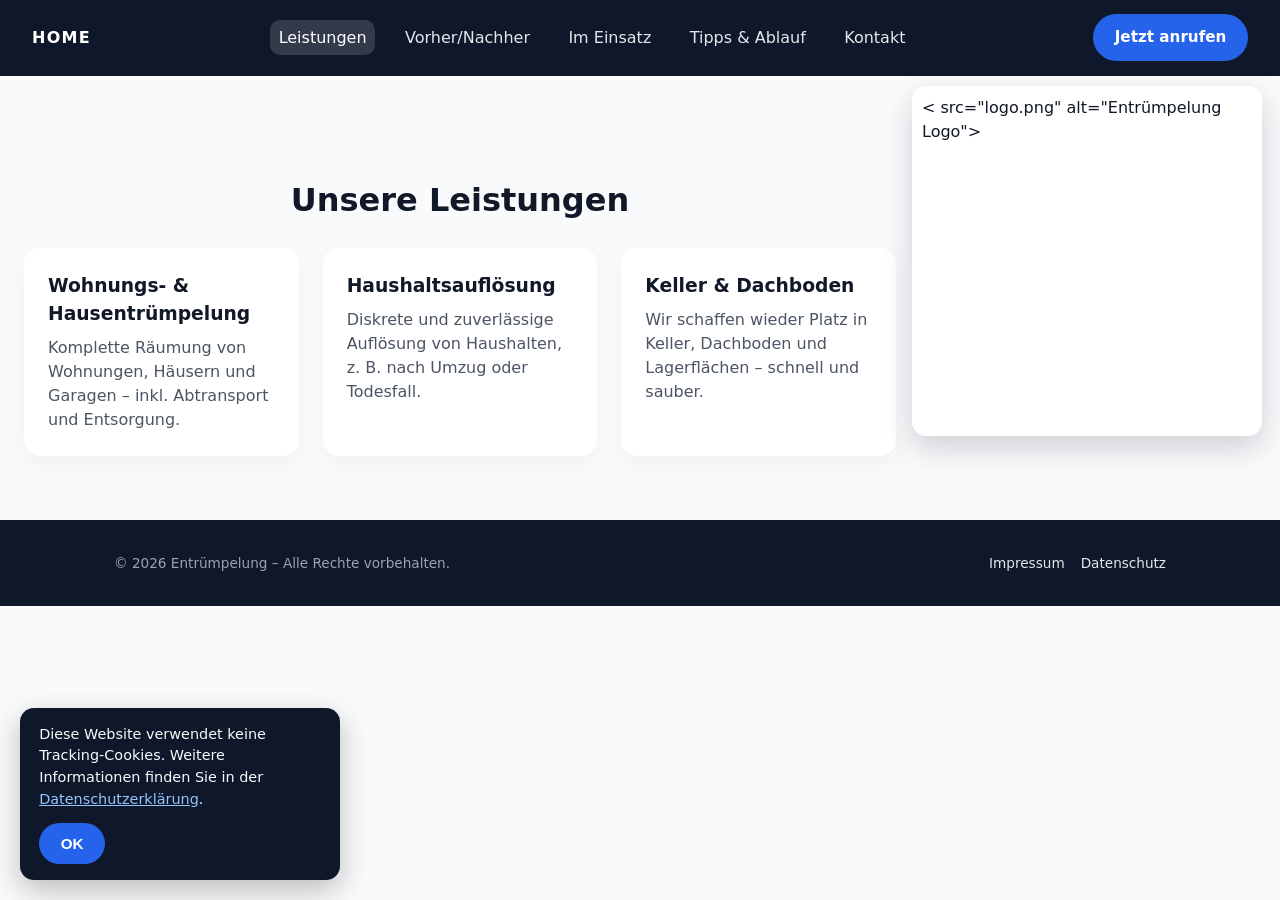
<file: leistungen.html>
<!DOCTYPE html>
<html lang="de">
<head>
  <meta charset="UTF-8" />
  <link rel="icon" type="image/png" href="favicon.png">

  <meta name="viewport" content="width=device-width, initial-scale=1.0" />
  <title>Leistungen – Entrümpelung Heinrichs Duisburg</title>
<meta name="description" content="Unsere Leistungen: Wohnungs- & Hausentrümpelung, Haushaltsauflösung, Keller/Dachboden, Sperrmüll & Entsorgung – Duisburg & Umgebung." />

  <link rel="stylesheet" href="css/styles.css" />
</head>
<body>

<header class="header">
  <div class="container header-inner">
    <a class="brand" href="index.html" aria-label="Startseite"><span class="brand-text">Home</span></a>

    <nav class="nav">
      <a href="leistungen.html" class="active">Leistungen</a>
      <a href="galerie.html">Vorher/Nachher</a>
      <a href="einsatz.html">Im Einsatz</a>
      <a href="preise.html">Tipps & Ablauf</a>
      <a href="kontakt.html">Kontakt</a>
    </nav>

    <a class="btn-primary header-call" href="tel:+491234567890">Jetzt anrufen</a>
  </div>
</header>

<a class="logo-badge" href="index.html" aria-label="Zur Startseite">
  < src="logo.png" alt="Entrümpelung Logo">
</a>

<main>
  <section class="section">
    <div class="container">
      <h2>Unsere Leistungen</h2>

      <div class="grid-3">
        <article class="card">
          <h3>Wohnungs- & Hausentrümpelung</h3>
          <p>Komplette Räumung von Wohnungen, Häusern und Garagen – inkl. Abtransport und Entsorgung.</p>
        </article>
        <article class="card">
          <h3>Haushaltsauflösung</h3>
          <p>Diskrete und zuverlässige Auflösung von Haushalten, z. B. nach Umzug oder Todesfall.</p>
        </article>
        <article class="card">
          <h3>Keller & Dachboden</h3>
          <p>Wir schaffen wieder Platz in Keller, Dachboden und Lagerflächen – schnell und sauber.</p>
        </article>
      </div>
    </div>
  </section>
</main>

<footer class="footer">
  <div class="container footer-inner">
    <p>© <span id="year"></span> Entrümpelung – Alle Rechte vorbehalten.</p>
    <div class="footer-links">
     <a href="impressum.html">Impressum</a>
<a href="datenschutz.html">Datenschutz</a>

    </div>
  </div>
</footer>

<script>
  document.getElementById('year').textContent = new Date().getFullYear();
</script>
<div id="cookie-banner" class="cookie-banner">
  <div class="cookie-box">
    <p>
      Diese Website verwendet keine Tracking-Cookies.
      Weitere Informationen finden Sie in der
      <a href="datenschutz.html">Datenschutzerklärung</a>.
    </p>
    <button id="cookie-accept" class="btn-primary">OK</button>
  </div>
</div>

<script>
  const banner = document.getElementById("cookie-banner");
  const btn = document.getElementById("cookie-accept");

  if (!localStorage.getItem("cookiesAccepted")) {
    banner.style.display = "block";
  }

  btn.addEventListener("click", () => {
    localStorage.setItem("cookiesAccepted", "true");
    banner.style.display = "none";
  });
</script>

</body>
</html>
</file>
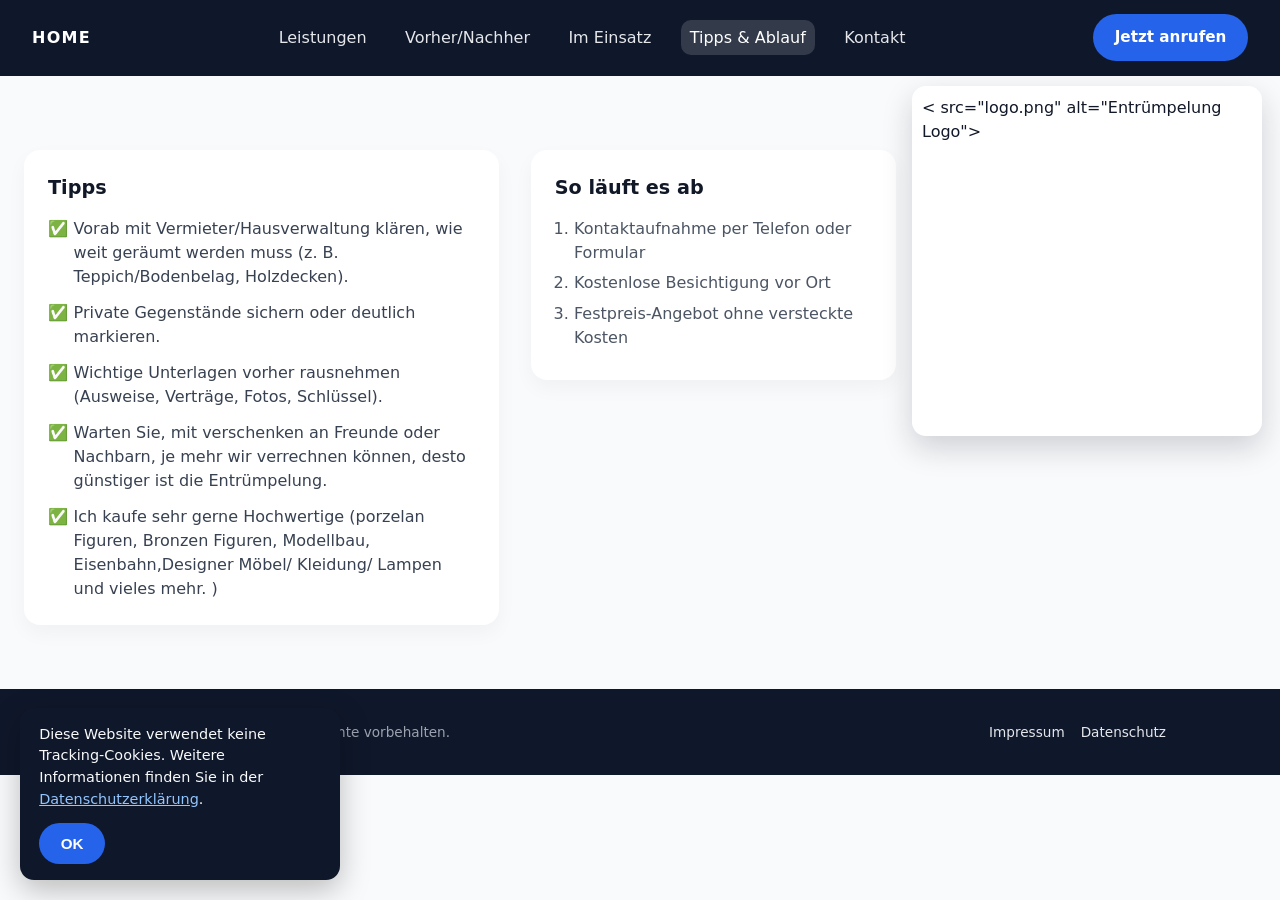
<file: preise.html>
<!DOCTYPE html>
<html lang="de">
<head>
  <meta charset="UTF-8" />
  <link rel="icon" type="image/png" href="favicon.png">

  <meta name="viewport" content="width=device-width, initial-scale=1.0" />
  <title>Tipps & Ablauf – Entrümpelung Heinrichs</title>
<meta name="description" content="Tipps zur Vorbereitung und unser Ablauf: Vermieter klären, private Gegenstände sichern, Entsorgung planen – transparent & zuverlässig." />

  <link rel="stylesheet" href="css/styles.css" />
</head>

<body>

<header class="header">
  <div class="container header-inner">
    <a class="brand" href="index.html"><span class="brand-text">Home</span></a>

    <nav class="nav">
      <a href="leistungen.html">Leistungen</a>
      <a href="galerie.html">Vorher/Nachher</a>
      <a href="einsatz.html">Im Einsatz</a>
      <a href="preise.html" class="active">Tipps & Ablauf</a>
      <a href="kontakt.html">Kontakt</a>
    </nav>

    <a class="btn-primary header-call" href="tel:+491234567890">Jetzt anrufen</a>
  </div>
</header>

<a class="logo-badge" href="index.html">
  < src="logo.png" alt="Entrümpelung Logo">
</a>

<main>
  <section class="section">
    <div class="tips-layout">
  <div class="tips-card">
    <h3>Tipps</h3>
    <ul class="tips-list">
      <li>Vorab mit Vermieter/Hausverwaltung klären, wie weit geräumt werden muss (z. B. Teppich/Bodenbelag, Holzdecken).</li>
      <li>Private Gegenstände sichern oder deutlich markieren.</li>
      <li>Wichtige Unterlagen vorher rausnehmen (Ausweise, Verträge, Fotos, Schlüssel).</li>
      <li>Warten Sie, mit verschenken an Freunde oder Nachbarn, je mehr wir verrechnen können, desto günstiger ist die Entrümpelung.</li>
      <li>Ich kaufe sehr gerne Hochwertige (porzelan Figuren, Bronzen Figuren, Modellbau, Eisenbahn,Designer Möbel/ Kleidung/ Lampen und vieles mehr. )</li>
    </ul>
  </div>

  <div class="tips-card">
    <h3>So läuft es ab</h3>
    <ol class="steps steps-compact">
      <li>Kontaktaufnahme per Telefon oder Formular</li>
      <li>Kostenlose Besichtigung vor Ort</li>
      <li>Festpreis-Angebot ohne versteckte Kosten</li>
    </ol>
  </div>
</div>


      </div>
    </div>
  </section>
</main>

<footer class="footer">
  <div class="container footer-inner">
    <p>© <span id="year"></span> Entrümpelung – Alle Rechte vorbehalten.</p>
    <div class="footer-links">
      <a href="impressum.html">Impressum</a>
<a href="datenschutz.html">Datenschutz</a>

  </div>
</footer>

<script>
  document.getElementById("year").textContent = new Date().getFullYear();
</script>
<div id="cookie-banner" class="cookie-banner">
  <div class="cookie-box">
    <p>
      Diese Website verwendet keine Tracking-Cookies.
      Weitere Informationen finden Sie in der
      <a href="datenschutz.html">Datenschutzerklärung</a>.
    </p>
    <button id="cookie-accept" class="btn-primary">OK</button>
  </div>
</div>

<script>
  const banner = document.getElementById("cookie-banner");
  const btn = document.getElementById("cookie-accept");

  if (!localStorage.getItem("cookiesAccepted")) {
    banner.style.display = "block";
  }

  btn.addEventListener("click", () => {
    localStorage.setItem("cookiesAccepted", "true");
    banner.style.display = "none";
  });
</script>

</body>
</html>
</file>
<file: css/styles.css>
/* =========================
   RESET & BASICS
========================= */

*,
*::before,
*::after {
  box-sizing: border-box;
}

html {
  scroll-behavior: smooth;
}

body {
  margin: 0;
  font-family: system-ui, -apple-system, BlinkMacSystemFont, "Segoe UI", sans-serif;
  color: #111827;
  background: #f9fafb;
  line-height: 1.5;
}

/* Bilder nie ausufern lassen */
 {
  max-width: 100%;
  height: auto;
  display: block;
}

/* Links: kein lila, kein underline */
a {
  color: inherit;
  text-decoration: none;
}
a:visited {
  color: inherit;
}

/* =========================
   LAYOUT
========================= */

.container {
  width: 100%;
  max-width: 1100px;
  margin: 0 auto;
  padding: 0 1.5rem;
}

.section {
  padding: 4rem 0;
}

.section-alt {
  padding: 4rem 0;
  background: #f3f4f6;
}

.section h2 {
  font-size: 2rem;
  margin-bottom: 1.5rem;
  text-align: center;
}

.section-intro {
  text-align: center;
  max-width: 650px;
  margin: 0 auto 2.5rem;
  color: #4b5563;
}

/* Damit das fixe Logo rechts NICHT über Inhalte liegt (Desktop) */
main {
  padding-top: 10px;
  padding-right: 360px; /* Platz für das große Logo rechts */
}

/* =========================
   HEADER / NAV (schwarzer Balken)
========================= */

.header {
  background: #0f172a;
  color: #f9fafb;
  position: sticky;
  top: 0;
  z-index: 50;
  padding: 0.9rem 0;
  width: 100%;
}

.header-inner {
  max-width: 1400px;   /* Header-Inhalt breiter */
  margin: 0 auto;
  padding: 0 2rem;

  display: flex;
  align-items: center;
  justify-content: space-between;
  gap: 2rem;
}

/* HOME Link links */
.brand {
  display: inline-flex;
  align-items: center;
  gap: 0.5rem;
}

.brand-text {
  font-weight: 800;
  letter-spacing: 0.08em;
  text-transform: uppercase;
  font-size: 1rem;
  color: #ffffff;
}

/* Navigation mittig */
.nav {
  display: flex;
  gap: 1.3rem;
  align-items: center;
  justify-content: center;
  flex-wrap: wrap;
  flex: 1;
}

.nav a {
  color: #e5e7eb;
  font-size: 1rem;
  padding: 0.35rem 0.55rem;
  border-radius: 10px;
}

.nav a:hover {
  color: #ffffff;
  background: rgba(255, 255, 255, 0.08);
}

/* Call Button ganz rechts */
.header-call {
  white-space: nowrap;
  margin-left: auto;
}

/* =========================
   BUTTONS
========================= */

.btn-primary,
.btn-secondary {
  display: inline-block;
  padding: 0.75rem 1.35rem;
  border-radius: 999px;
  font-weight: 700;
  font-size: 0.95rem;
  border: none;
  cursor: pointer;
  text-align: center;
}

.btn-primary {
  background: #2563eb;
  color: #ffffff;
}
.btn-primary:hover {
  background: #1d4ed8;
}

.btn-secondary {
  background: #e5e7eb;
  color: #111827;
}
.btn-secondary:hover {
  background: #d1d5db;
}

.btn-full {
  width: 100%;
}

/* =========================
   LOGO BADGE (unter Header rechts)
========================= */

.logo-badge {
  position: fixed;
  top: 86px;
  right: 18px;
  z-index: 40;

  background: #ffffff;
  border-radius: 18px;
  padding: 10px;
  box-shadow: 0 12px 30px rgba(15, 23, 42, 0.18);
}

/* WICHTIG: nicht 300x300, das ist zu massiv -> wirkt schnell “falsch” */
.logo-badge  {
  width: 350px;
  height: 350px;
  object-fit: cover;
  border-radius: 14px;
}

/* =========================
   HERO
========================= */

.hero {
  padding: 3.5rem 0 3rem;
}

.hero-inner {
  display: grid;
  grid-template-columns: minmax(0, 1.6fr) minmax(0, 1fr);
  gap: 2rem;
  align-items: center;
}

.hero h1 {
  font-size: 2.3rem;
  margin-bottom: 1rem;
}

.hero p {
  margin-bottom: 1.5rem;
  color: #4b5563;
}

.hero-actions {
  display: flex;
  gap: 0.75rem;
  margin-bottom: 1rem;
  flex-wrap: wrap;
}

.hero-bullets {
  list-style: none;
  padding: 0;
  margin: 0;
  color: #374151;
}

.hero-bullets li {
  margin-bottom: 0.25rem;
}

/* schwarzer Kasten mit Telefon: kleiner */
.hero-box {
  background: #0f172a;
  color: #f9fafb;
  padding: 1rem;
  border-radius: 0.9rem;
  max-width: 320px;
  margin-left: auto;
}

.hero-box h2 {
  margin-top: 0;
  margin-bottom: 0.5rem;
}

.hero-phone {
  display: inline-block;
  font-size: 1.25rem;
  font-weight: 800;
  color: #fbbf24;
  margin: 0.5rem 0 0.75rem;
}

.hero-phone:hover {
  text-decoration: underline;
}

.hero-small {
  font-size: 0.85rem;
  color: #d1d5db;
}

/* =========================
   GRIDS & CARDS
========================= */

.grid-3 {
  display: grid;
  grid-template-columns: repeat(3, minmax(0, 1fr));
  gap: 1.5rem;
}

.grid-2 {
  display: grid;
  grid-template-columns: repeat(2, minmax(0, 1fr));
  gap: 2rem;
}

.card {
  background: #ffffff;
  padding: 1.5rem;
  border-radius: 1rem;
  box-shadow: 0 8px 20px rgba(15, 23, 42, 0.04);
}

.card h3 {
  margin-top: 0;
  margin-bottom: 0.5rem;
}

.card p {
  margin: 0;
  color: #4b5563;
}

/* =========================
   BEFORE/AFTER (Galerie)
========================= */

.before-after-grid {
  display: grid;
  gap: 2rem;
}

.ba-item {
  display: grid;
  grid-template-columns: repeat(2, minmax(0, 1fr));
  gap: 1rem;
}

.ba-image-wrapper {
  position: relative;
  overflow: hidden;
  border-radius: 0.75rem;
  background: #0f172a;
}

.ba-image-wrapper  {
  width: 100%;
  height: 100%;
  max-height: 340px;
  object-fit: cover;
  transition: transform 0.3s ease;
}

.ba-image-wrapper:hover  {
  transform: scale(1.03);
}

.badge {
  position: absolute;
  top: 0.75rem;
  left: 0.75rem;
  background: rgba(15, 23, 42, 0.9);
  color: #f9fafb;
  padding: 0.25rem 0.6rem;
  border-radius: 999px;
  font-size: 0.75rem;
}

.badge-after {
  background: rgba(34, 197, 94, 0.95);
}

/* =========================
   TRANSPORT / IM EINSATZ
========================= */

.transport-grid {
  display: grid;
  grid-template-columns: repeat(auto-fit, minmax(230px, 1fr));
  gap: 1.5rem;
}

.transport-item {
  background: #ffffff;
  padding: 1rem;
  border-radius: 0.75rem;
  box-shadow: 0 8px 20px rgba(15, 23, 42, 0.04);
}

.transport-item  {
  border-radius: 0.5rem;
  max-height: 260px;
  object-fit: cover;
  margin-bottom: 0.5rem;
}

.transport-item figcaption {
  margin: 0;
  font-size: 0.9rem;
  color: #4b5563;
  text-align: center;
}

/* =========================
   TIPPS & ABLAUF (NEU)  ✅
   -> GILT AUF DESKTOP UND MOBILE KORREKT
========================= */

.tips-layout {
  max-width: 1100px;
  margin: 0 auto;
  padding: 0 1.5rem;

  display: grid;
  grid-template-columns: 1.3fr 1fr; /* links Tipps breiter, rechts Ablauf schmaler */
  gap: 2rem;
  align-items: start;
}

.tips-card {
  background: #ffffff;
  border-radius: 1rem;
  padding: 1.5rem;
  box-shadow: 0 8px 20px rgba(15, 23, 42, 0.04);
}

.tips-card h3 {
  margin: 0 0 0.9rem;
  font-size: 1.2rem;
}

.tips-list {
  margin: 0;
  padding-left: 0;
  list-style: none;
  display: grid;
  gap: 0.75rem;
}

.tips-list li {
  position: relative;
  padding-left: 1.6rem;
  color: #374151;
  line-height: 1.5;
}

.tips-list li::before {
  content: "✅";
  position: absolute;
  left: 0;
  top: 0;
}

.tips-note {
  margin: 1rem 0 0;
  font-size: 0.9rem;
  color: #6b7280;
}

.steps-compact {
  margin: 0;
  padding-left: 1.2rem;
  color: #374151;
}

.steps-compact li {
  margin-bottom: 0.55rem;
}

/* =========================
   PREISE (alt – kann bleiben)
========================= */

.steps {
  padding-left: 1.2rem;
  color: #4b5563;
}
.steps li {
  margin-bottom: 0.4rem;
}

.price-list {
  list-style: none;
  padding: 0;
  margin: 0 0 0.5rem;
  color: #111827;
}
.price-list li {
  margin-bottom: 0.3rem;
}

/* =========================
   KONTAKT
========================= */

.contact-list {
  list-style: none;
  padding: 0;
  margin: 1rem 0;
}

.contact-list li {
  margin-bottom: 0.4rem;
}

.contact-list a {
  color: #2563eb;
}
.contact-list a:hover {
  text-decoration: underline;
}

.contact-form {
  background: #ffffff;
  padding: 1.5rem;
  border-radius: 1rem;
  box-shadow: 0 8px 20px rgba(15, 23, 42, 0.04);
}

.form-row {
  margin-bottom: 0.9rem;
}

.form-row label {
  display: block;
  font-size: 0.9rem;
  margin-bottom: 0.25rem;
}

.form-row input,
.form-row textarea {
  width: 100%;
  padding: 0.55rem 0.7rem;
  border-radius: 0.5rem;
  border: 1px solid #d1d5db;
  font: inherit;
}

.form-row input:focus,
.form-row textarea:focus {
  outline: none;
  border-color: #2563eb;
  box-shadow: 0 0 0 1px rgba(37, 99, 235, 0.3);
}
/* DSGVO Checkbox sauber nebeneinander */
.form-row.checkbox-row {
  margin: 1rem 0;
}

.checkbox-label {
  display: flex;
  align-items: flex-start;
  gap: 0.6rem;
  cursor: pointer;
  font-size: 0.9rem;
  color: #374151;
}

.checkbox-label input[type="checkbox"] {
  margin-top: 0.2rem;
  width: 16px;
  height: 16px;
  flex: 0 0 auto;
}

.checkbox-label span {
  display: inline;
  line-height: 1.4;
}

.checkbox-label a {
  color: #2563eb;
  text-decoration: underline;
}

/* =========================
   FOOTER
========================= */

.footer {
  background: #0f172a;
  color: #9ca3af;
  padding: 1.2rem 0;
  font-size: 0.85rem;
}

.footer-inner {
  display: flex;
  align-items: center;
  justify-content: space-between;
  gap: 1rem;
}

.footer-links {
  display: flex;
  gap: 1rem;
}

.footer-links a {
  color: #e5e7eb;
}
.footer-links a:hover {
  text-decoration: underline;
}

/* =========================
   MISC
========================= */

.small {
  font-size: 0.85rem;
  color: #6b7280;
}

/* =========================
   RESPONSIVE
========================= */

@media (max-width: 1100px) {
  main {
    padding-right: 0; /* Logo überlappt sonst */
  }

  .logo-badge {
    top: 82px;
    right: 12px;
  }

  .logo-badge  {
    width: 120px;
    height: 120px;
  }
}

@media (max-width: 900px) {
  .hero-inner {
    grid-template-columns: minmax(0, 1fr);
  }

  .grid-3 {
    grid-template-columns: minmax(0, 1fr);
  }

  .grid-2 {
    grid-template-columns: minmax(0, 1fr);
  }

  .header-inner {
    flex-wrap: wrap;
    gap: 0.8rem;
  }

  .nav {
    justify-content: center;
    width: 100%;
  }

  .header-call {
    margin-left: 0;
  }

  /* Tipps & Ablauf untereinander auf Tablet/Handy */
  .tips-layout {
    grid-template-columns: 1fr;
  }
}

@media (max-width: 700px) {
  .logo-badge {
    display: none;
  }
}

@media (max-width: 600px) {
  .ba-item {
    grid-template-columns: minmax(0, 1fr);
  }

  .hero {
    padding-top: 2.5rem;
  }

  .hero h1 {
    font-size: 1.8rem;
  }
}
  /* =========================
   COOKIE BANNER (DSGVO MINIMAL)
========================= */

.cookie-banner {
  position: fixed;
  bottom: 20px;
  left: 20px;
  z-index: 9999;
  display: none;
}

.cookie-box {
  background: #0f172a;
  color: #f9fafb;
  padding: 1rem 1.2rem;
  border-radius: 14px;
  max-width: 320px;
  box-shadow: 0 10px 30px rgba(0,0,0,0.25);
}

.cookie-box p {
  margin: 0 0 0.8rem;
  font-size: 0.9rem;
}

.cookie-box a {
  color: #93c5fd;
  text-decoration: underline;
}

@media (max-width: 600px) {
  .cookie-banner {
    left: 10px;
    right: 10px;
  }

  .cookie-box {
    max-width: none;
  }
}

.nav a.active {
  background: rgba(255, 255, 255, 0.15);
  color: #ffffff;
}
</file>
